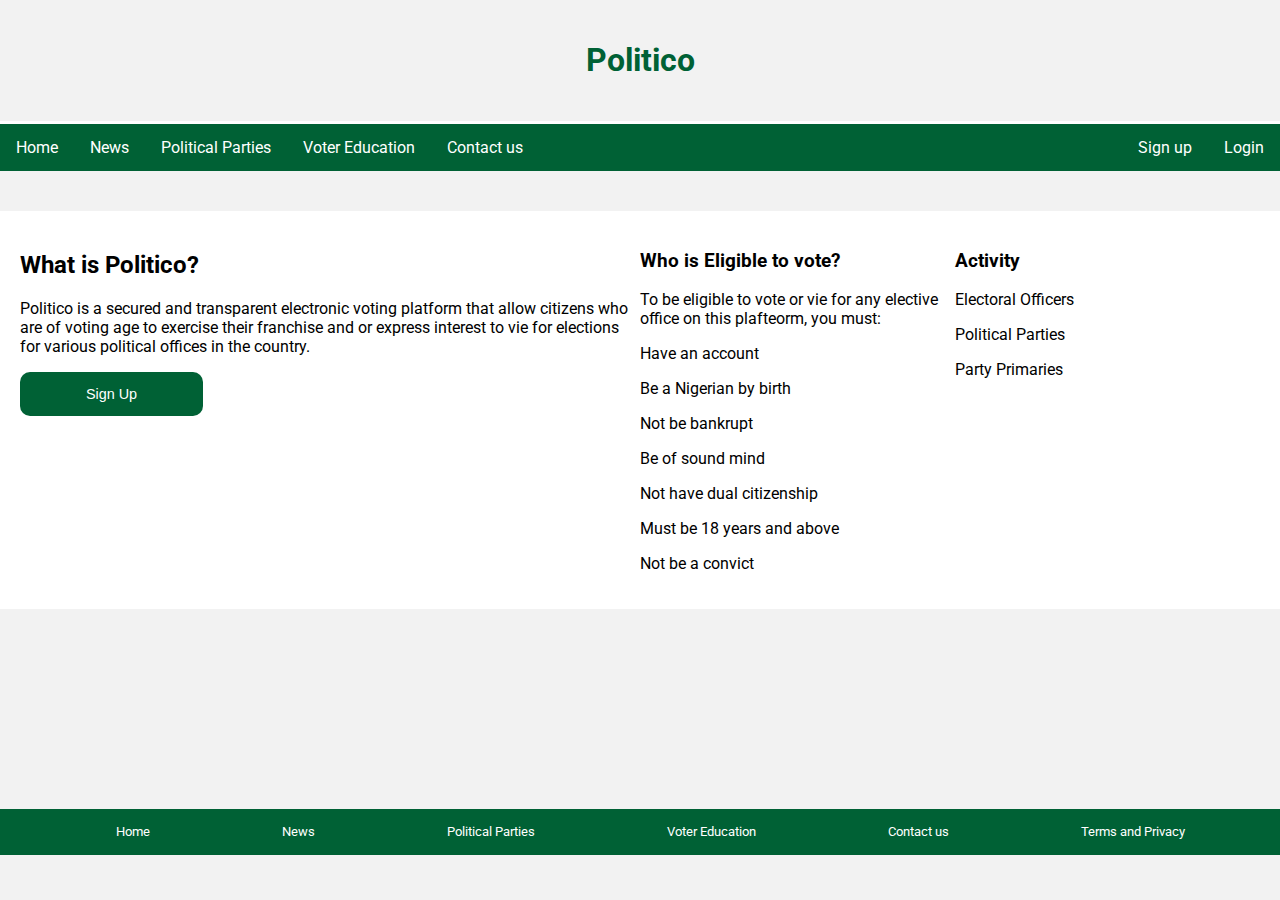
<file: index.html>
<!DOCTYPE html>
<html lang="en">
<head>
    <meta charset="UTF-8">
    <meta name="viewport" content="width=device-width, initial-scale=1.0">
    <meta http-equiv="X-UA-Compatible" content="ie=edge">
    <link rel="stylesheet" type="text/css" href="style.css">
    <link href="https://fonts.googleapis.com/css?family=Roboto:400,700" rel="stylesheet">
    <link rel="stylesheet" href="https://use.fontawesome.com/releases/v5.6.3/css/all.css" integrity="sha384-UHRtZLI+pbxtHCWp1t77Bi1L4ZtiqrqD80Kn4Z8NTSRyMA2Fd33n5dQ8lWUE00s/" crossorigin="anonymous">
    <title>Home||Politico</title>
</head>
<body>
    <header>
        <h1>Politico</h1>
    </header>
    <nav>

        </div>
        <ul>
            <li><a href="index.html">Home</a></li>
            <li><a href="#news">News</a></li>
            <li><a href="#political_parties">Political Parties</a></li>
            <li><a href="#voter_education">Voter Education</a></li>
            <li><a href="#contact">Contact us</a></li>
            <li class="floatright"><a href="login.html">Login</a></li>
            <li class="floatright"><a href="sign_up.html">Sign up</a></li>
        </ul>
    </nav>
  <div class="column-layout">
      <div class="what-is-politico">
            <h2>What is Politico?</h2>
            <p>
                    Politico is a secured and transparent electronic voting platform that allow citizens who are of voting age to exercise their franchise and or express interest to vie for elections for various political offices in the country. 
                <div id="button1">
                <button type="submit" class="signupbtn"><a href="sign_up.html">Sign Up</a></button>
                </div>
            </p>
      </div>
      <div class="voter-education">
            <h3>Who is Eligible to vote?</h3>
            <p>
                To be eligible to vote or vie for any elective office on this plafteorm, you must:
            </p>
            <p>Have an account</p>
            <p>Be a Nigerian by birth</p>
            <p>Not be bankrupt</p>
            <p>Be of sound mind</p>
            <p>Not have dual citizenship</p>
            <p>Must be 18 years and above</p>
            <p>Not be a convict</p>
      </div>
      <div class="news">
            <h3>Activity</h3>
            <p> Electoral Officers</p>
            <p> Political Parties</p>
            <p> Party Primaries</p>
      </div>
  </div>
    <footer>
        <ul>
                <li class="li"><a href="index.html">Home</a></li>
                <li class="li"><a href="#news">News</a></li>
                <li class="li"><a href="#political_parties">Political Parties</a></li>
                <li class="li"><a href="#voter_education">Voter Education</a></li>
                <li class="li"><a href="#contact">Contact us</a></li>
                <li class="li"><a href="#privacy">Terms and Privacy</a></li>
        </ul>
    </footer>

</body>
</html>
</file>
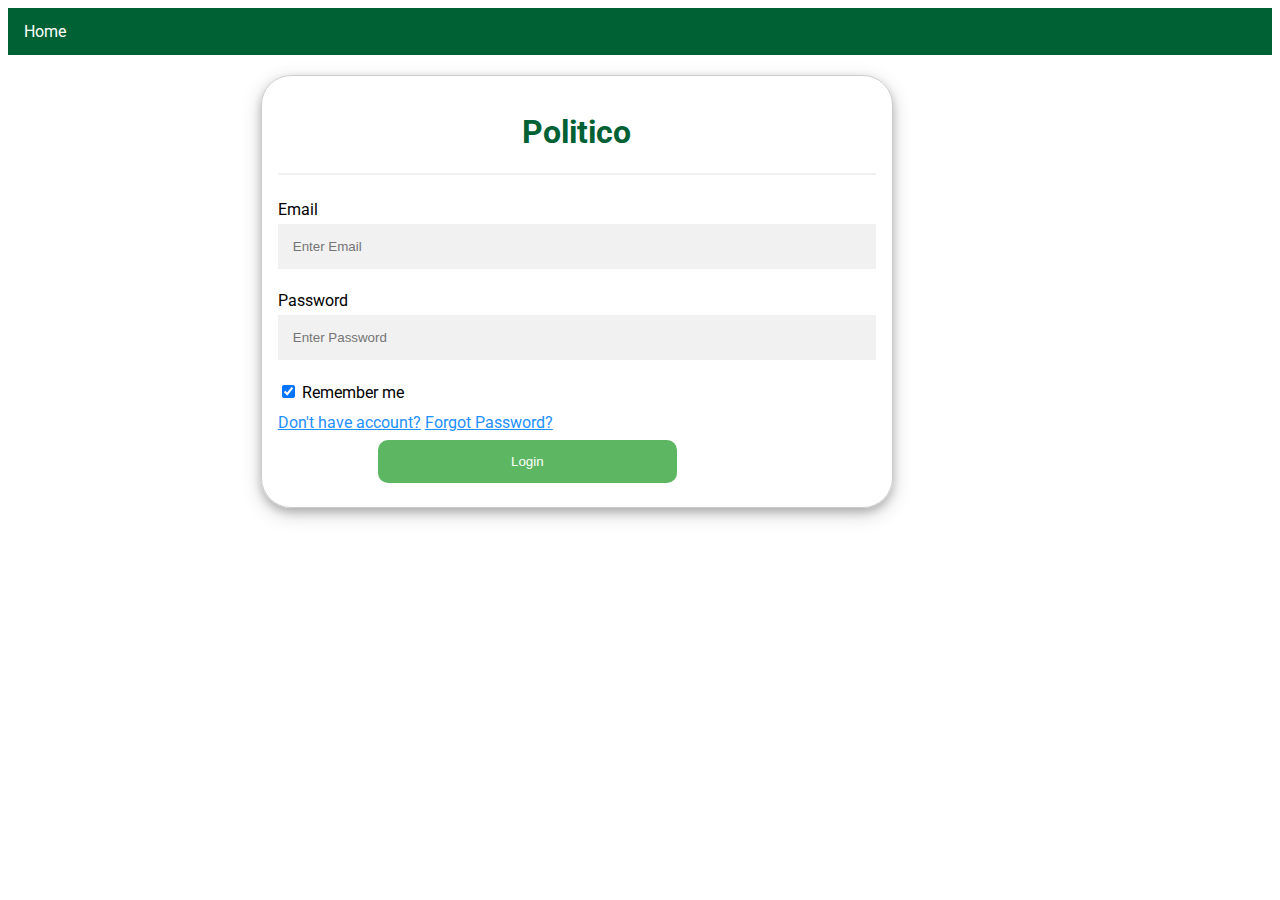
<file: login.html>
<!DOCTYPE html>
<html lang="en">
<head>
    <meta charset="UTF-8">
    <meta name="viewport" content="width=device-width, initial-scale=1.0">
    <meta http-equiv="X-UA-Compatible" content="ie=edge">
    <link rel="stylesheet" type="text/css" href="login.css">
    <link href="https://fonts.googleapis.com/css?family=Roboto:400,700" rel="stylesheet">
</head>
<ul>
    <li><a href="index.html">Home</a></li>
</ul>
<form action="action_page.php" style="border:1px solid #ccc">
    <div class="container">
      <h1>Politico</h1>
      <hr>
      <label for="email">Email</label>
      <input type="text" placeholder="Enter Email" name="email" required>
      <label for="psw">Password</label>
      <input type="password" placeholder="Enter Password" name="psw" required>
      <label>
        <input type="checkbox" checked="checked" name="remember" style="margin-bottom:15px"> Remember me
      </label>
    <br>
      <a href="sign_up.html" style="color:dodgerblue">Don't have account?</a>
      <a href="#" style="color:dodgerblue">Forgot Password?</a>
  
      <div class="clearfix">
        <button type="submit" class="signupbtn">Login</button>
      </div>
    </div>
  </form>
</html>
</file>
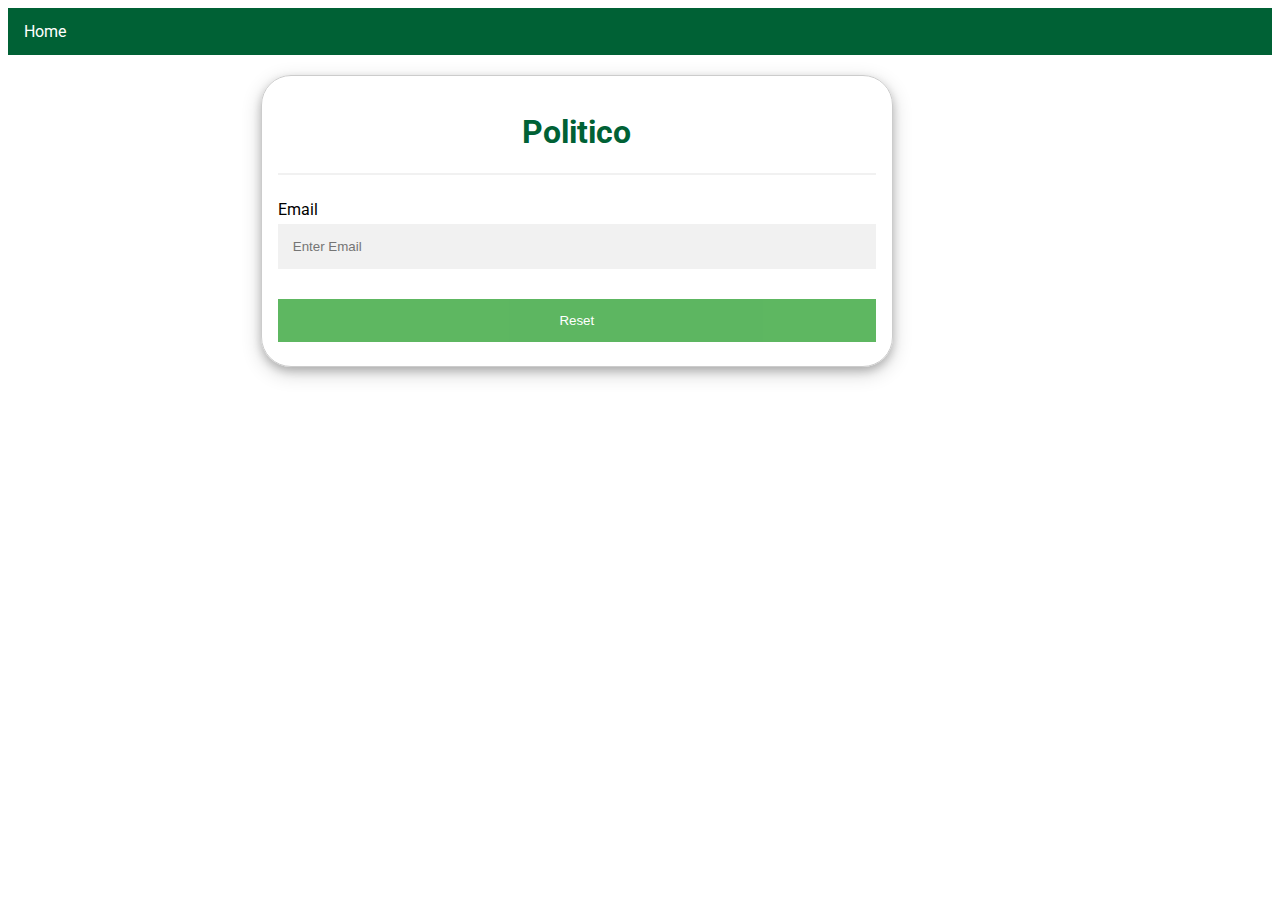
<file: reset.html>
<!DOCTYPE html>
<html>
<head>
  <html lang="en">
  <meta charset="UTF-8">
    <meta name="viewport" content="width=device-width, initial-scale=1.0">
    <meta http-equiv="X-UA-Compatible" content="ie=edge">
    <link rel="stylesheet" type="text/css" href="reset.css">
    <link href="https://fonts.googleapis.com/css?family=Roboto:400,700" rel="stylesheet">
  <title></title>
</head>
<body>
        <ul>
            <li><a href="index.html">Home</a></li>
        </ul>
<form action="action_page.php" style="border:1px solid #ccc">
    <div class="container">
      <h1>Politico</h1>
      <hr>
      <label for="email">Email</label>
      <input type="text" placeholder="Enter Email" name="email" required>
      <button type="submit">Reset</button>
    </div>
</form>
</body>
</html>
</file>
<file: style.css>
html body {
    font-family: 'Roboto', sans-serif;
    width: 100%;
    background-color:#f2f2f2;
    padding: 0;
    margin: 0px;
  }
  .column-layout {
    max-width: 1400px;
    background-color: #fff;
    margin: 40px auto 0 auto;
    padding: 20px 20px;
    display: flex;
    justify-content: space-between;
    margin-bottom: 200px;
  }
  .what-is-politico{
    flex: 2;
  }
  .voter-education {
    flex: 1;
    margin-left: 10px;
    
  }
  .news {
    flex: 1;
    margin-left: 10px;
  }
  header {
      background-color: #f2f2f2;
      text-align: center;
      margin: 0;
      padding: 20px;
      color: 	#006135;
      min-height: 70px;
      border-bottom: white 3px solid;
  }
    
  ul {
      list-style-type: none;
      margin: 0;
      padding: 0;
      overflow: hidden;
      background-color: #006135;
    }
    
    li {
      float: left;
      display: inline;
    }
    /* float login and sign up to right */
    .floatright{
      float: right;
      display: inline;
    }
    li a {
      display: block;
      color: white;
      text-align: center;
      padding: 14px 16px;
      text-decoration: none;
    }
   
    
    li a:hover:not(.active) {
      background-color: #313131;
    }
    
  
    /* signup button at the body */
    button {
      background-color:#006135;
      color: white;
      padding: 14px 10px;
      border: none;
      cursor: pointer;
      width: 30%;
      border-radius: 10px;
      font-size: 0.9rem;
    }
  
    #button1 a{ 
      display: block;
      color: white;
      text-align: center;
      text-decoration: none;
    }
  /* footer properties */
    footer {
        background-color: #006135;
        color: #fff;
        font-size: 13px;
        line-height: 18px;
        width: 100%;
        margin: 0;
        padding: 0;
        overflow: hidden;
    }
  
  
    /* add space between the footer links */
      footer ul li{
      margin-left: 100px; 
    }
  
    @media screen and (max-width: 768px) {
          nav ul li{
          float: none;
          text-align: center;
          display: block;
          width: 100%;
          border-bottom: white 3px solid;
          margin: 0;
        }
        footer ul li{
          float: none;
          text-align: center;
          display: block;
          width: 100%;
        }
      
  
        .column-layout{
          text-align: center;
          flex-direction: column;
          width: 100%;
        }
        
    }
</file>
<file: login.css>
body{
    font-family: 'Roboto', sans-serif;
}
h1{
    text-align: center;
    color: #006135;
}
/* form{
    width: 50%;
    height: 50%;
} */

ul {
  list-style-type: none;
  margin: 0;
  padding: 0;
  overflow: hidden;
  background-color: #006135;
}

li {
  float: left;
  display: inline;
}
/* float login and sign up to right */
.floatright{
  float: right;
  display: inline;
}
li a {
  display: block;
  color: white;
  text-align: center;
  padding: 14px 16px;
  text-decoration: none;
}


li a:hover:not(.active) {
  background-color: #313131;
}
form {
    width: 50%;
    height: 50%;
    border-radius: 30px;
    margin-left: 20%;
    margin-right: 20%;
    margin-top: 20px;
    box-shadow: 0 4px 8px 0 rgba(0, 0, 0, 0.2), 0 6px 20px 0 rgba(0, 0, 0, 0.19);
}
* {box-sizing: border-box}

/* Full-width input fields */
  input[type=text], input[type=password] {
  width: 100%;
  padding: 15px;
  margin: 5px 0 22px 0;
  display: inline-block;
  border: none;
  background: #f1f1f1;
}

input[type=text]:focus, input[type=password]:focus {
  background-color: #ddd;
  outline: none;
}

hr {
  border: 1px solid #f1f1f1;
  margin-bottom: 25px;
}

/* Set a style for all buttons */
button {
  background-color: #4CAF50;
  color: white;
  padding: 14px 20px;
  margin: 8px 0;
  border: none;
  cursor: pointer;
  width: 100%;
  opacity: 0.9;
}

button:hover {
  opacity:1;
}

/* Extra styles for the cancel button */
.cancelbtn {
  padding: 14px 20px;
  background-color: #f44336;
}

/* Float cancel and signup buttons and add an equal width */
.cancelbtn, .signupbtn {
  float: left;
  width: 50%;
}

/* Add padding to container elements */
.container {
  padding: 16px;
  display: center
}

/* Clear floats */
.clearfix::after {
  content: "";
  clear: both;
  display: table;
}
.clearfix button{
  margin-left: 100px;
  border-radius: 10px;
}

/* Change styles for cancel button and signup button on extra small screens */
@media screen and (max-width: 768px) {
  .clearfix button{
    margin-left: 80px;
  }
  form input[type=text]{
    width: 100px;
    display: block;
  }
  form input[type=password]{
    width: 100px;
    display: block;
  }

a {
  text-decoration: none;
    font-size: 0.8rem;
} 
}
</file>
